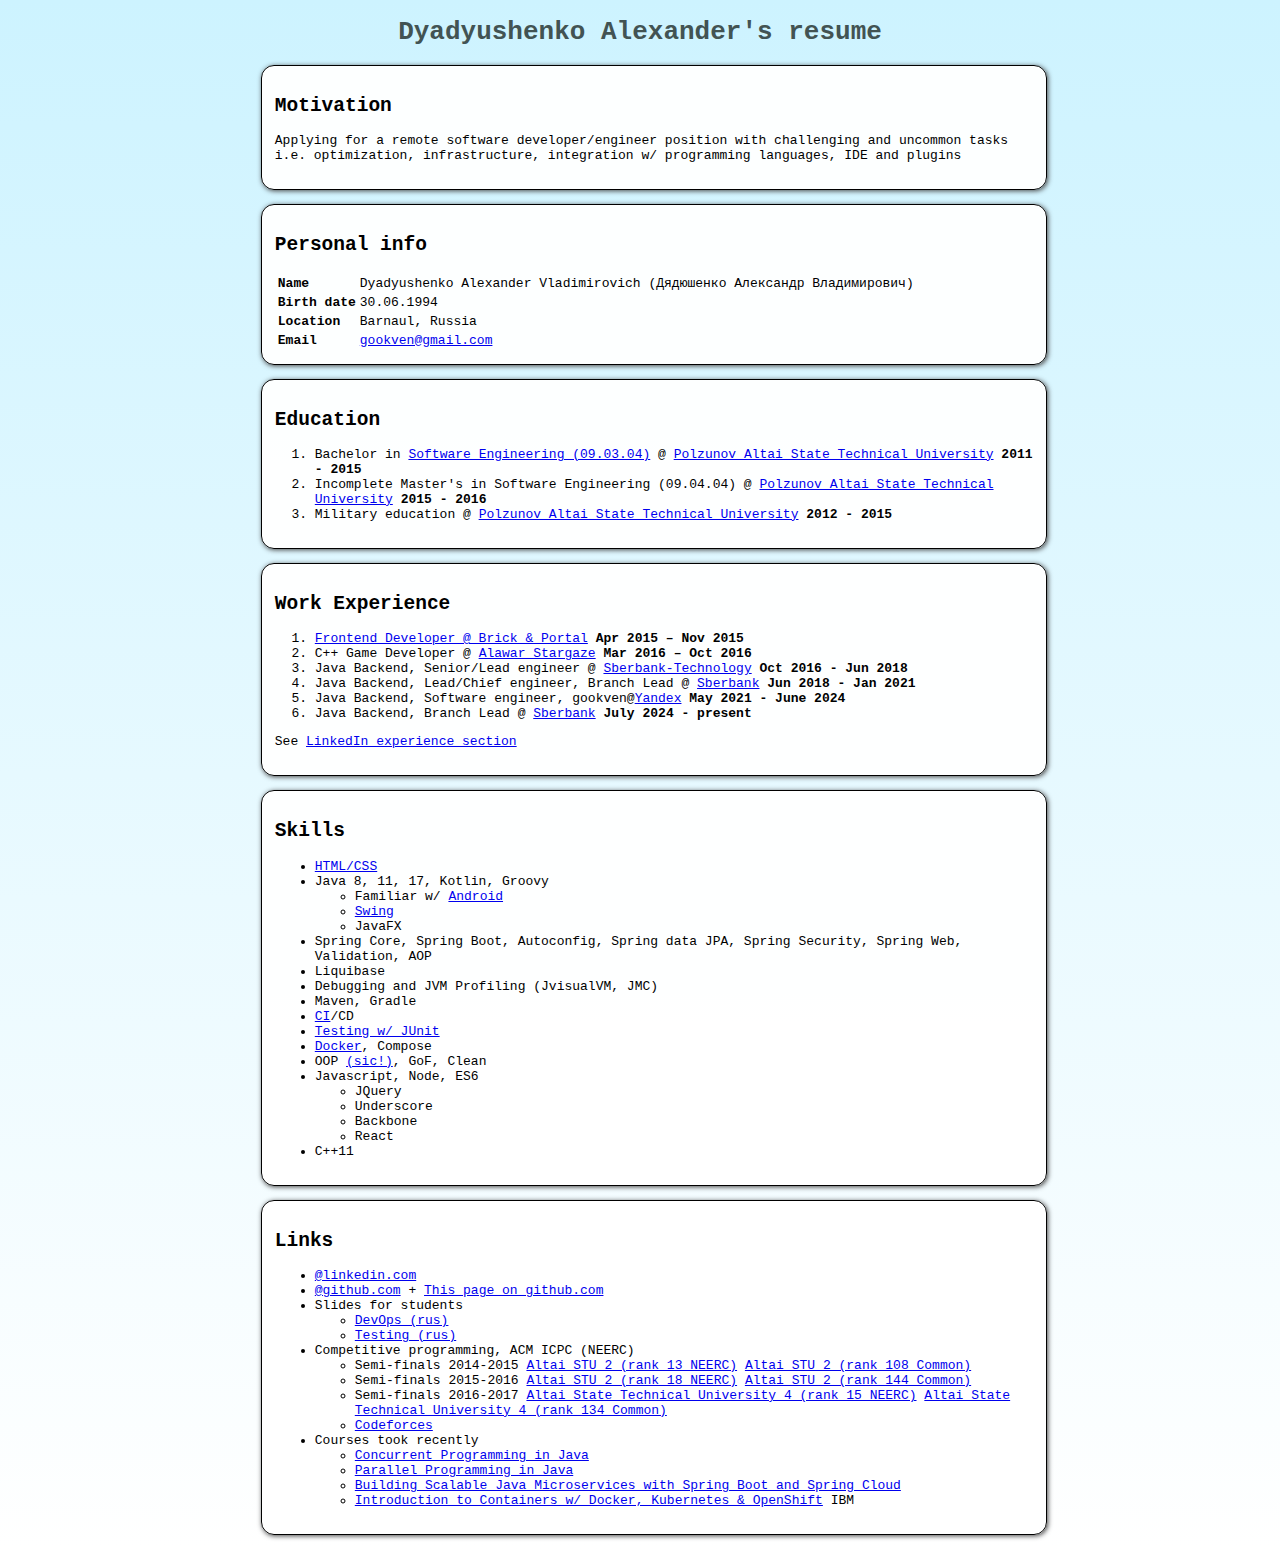
<file: index.html>
<!DOCTYPE html>
<html lang="en">

<head>
    <meta charset="UTF-8">
    <title>Dyadyushenko Alexander</title>
 
    <meta name="viewport" content="width=device-width, initial-scale=1">

    <link rel="stylesheet" media="all" href="base.css">
    <link rel="stylesheet" media="print" href="print.css">
    <link rel="stylesheet" media="screen" href="web.css">
</head>

<body id="top">
    <h1>Dyadyushenko Alexander's resume</h1>

    <section>
        <h2>Motivation</h2>
        <p>Applying for a remote software developer/engineer position with challenging and uncommon tasks i.e. optimization, infrastructure, integration w/ programming languages, IDE and plugins</p>
    </section>

    <section>
        <h2>Personal info</h2>
        <table class="text-left">
            <tr>
                <th>Name</th>
                <td>Dyadyushenko Alexander Vladimirovich (Дядюшенко Александр Владимирович)</td>
            </tr>
            <tr>
                <th>Birth date</th>
                <td>30.06.1994</td>
            </tr>
            <tr>
                <th>Location</th>
                <td>Barnaul, Russia</td>
            </tr>
            <tr>
                <th>Email</th>
                <td>
                    <a href="mailto:gookven@gmail.com">gookven@gmail.com</a>
                </td>
            </tr>
        </table>
    </section>

    <section>
        <h2>Education</h2>

        <ol>
            <li>
                Bachelor in
                <a href="https://www.altstu.ru/omkofile/797652/name/OPOP_2018.pdf">Software Engineering (09.03.04)</a> @ <a href="https://en.altstu.ru/">Polzunov Altai State Technical University</a>
                <b>2011 - 2015</b>
            </li>
            <li>
                Incomplete Master's in Software Engineering (09.04.04) @ <a href="https://en.altstu.ru/">Polzunov Altai State Technical University</a>
                <b>2015 - 2016</b>
            </li>
            <li>
                Military education @ <a href="https://en.altstu.ru/">Polzunov Altai State Technical University</a>
                <b>2012 - 2015</b>
            </li>
        </ol>
    </section>

    <section>
        <h2>Work Experience</h2>
        <ol>
            <li>
                <a href="https://web.archive.org/web/20151102090222/https://brickandportal.com/about">Frontend Developer @
                Brick & Portal</a>
                <b>Apr 2015 – Nov 2015</b>
            </li>
            <li>
                C++ Game Developer @ <a href="http://stargaze.alawar.ru/">Alawar Stargaze</a>
                <b>Mar 2016 – Oct 2016</b>
            </li>
            <li>
                Java Backend, Senior/Lead engineer @ <a href="https://sbertech.ru/">Sberbank-Technology</a>
                <b>Oct 2016 - Jun 2018</b>
            </li>
            <li>
                Java Backend, Lead/Chief engineer, Branch Lead @ <a href="https://www.sberbank.ru/help/business/credits">Sberbank</a>
                <b>Jun 2018 - Jan 2021</b>
            </li>
            <li>
                Java Backend, Software engineer, gookven@<a href="https://yandex.ru/company">Yandex</a>
                <b>May 2021 - June 2024</b>
            </li>
            <li>
                Java Backend, Branch Lead @ <a href="https://www.sberbank.ru/help/business/credits">Sberbank</a>
                <b>July 2024 - present</b>
            </li>
        </ol>
        <p>
            See <a href="https://www.linkedin.com/in/alexander-dyadyushenko-44b455b7/#experience-section">LinkedIn experience section</a>
        </p>
    </section>

    <section>
        <h2>Skills</h2>
        <ul>
            <li><a href="#top">HTML/CSS</a></li>
            <li>
                Java 8, 11, 17, Kotlin, Groovy
                <ul>
                    <li>Familiar w/ <a href="https://github.com/GooKv/kommonsense">Android</a></li>
                    <li><a href="https://github.com/GooKv/generic-table">Swing</a></li>
                    <li>JavaFX</li>
                </ul>
            </li>
            <li>Spring Core, Spring Boot, Autoconfig, Spring data JPA, Spring Security, Spring Web, Validation, AOP</li>
            <li>Liquibase</li>
            <li>Debugging and JVM Profiling (JvisualVM, JMC)</li>
            <li>Maven, Gradle</li>
            <li><a href="https://github.com/GooKv/generic-table/blob/dev/.travis.yml">CI</a>/CD</li>
            <li><a href="https://github.com/GooKv/generic-table/blob/dev/src/test/java/me/gookven/swingx/generictable/GenericTableTest.java">Testing w/ JUnit</a></li>
            <li><a href="https://github.com/GooKv/docker-example">Docker</a>, Compose</li>
            <li>
                OOP <a href="https://github.com/yegor256/cactoos/pull/457">(sic!)</a>, GoF, Clean
            </li>
            <li>
                Javascript, Node, ES6
                <ul>
                    <li>JQuery</li>
                    <li>Underscore</li>
                    <li>Backbone</li>
                    <li>React</li>
                </ul>
            </li>
            <li>
                C++11
            </li>
        </ul>
    </section>

    <section>
        <h2>Links</h2>
        <ul>
            <li>
                <a href="https://www.linkedin.com/in/alexander-dyadyushenko-44b455b7/">@linkedin.com</a>
            </li>
            <li>
                <a href="https://github.com/GooKv">@github.com</a> + <a href="https://github.com/GooKv/resume">This page on github.com</a>
            </li>
            <li>
                Slides for students
                <ul>
                    <li>
                        <a href="https://docs.google.com/presentation/d/11nzlP4KzL_NEVm2_r1cp8HFVmw5dbxlJ7acIu-V6Om0/edit?usp=sharing">DevOps
                        (rus)</a>
                    </li>
                    <li>
                        <a href="https://docs.google.com/presentation/d/1yi3mopht0xjEd18rBvTBQ_ha2VsWAcrV2sVSanTfI4U/edit?usp=sharing">Testing
                        (rus)</a>
                    </li>
                </ul>
            </li>
            <li>
                Competitive programming, ACM ICPC (NEERC)
                <ul>
                    <li>
                        Semi-finals 2014-2015
                        <a href="http://neerc.secna.ru/2014/standings-bar.html">Altai STU 2 (rank 13 NEERC)</a>
                        <a href="http://neerc.secna.ru/2014/Standings.htm">Altai STU 2 (rank 108 Common)</a>
                    </li>
                    <li>
                        Semi-finals 2015-2016
                        <a href="http://neerc.secna.ru/2015/neerc-monitor/standings-bar.htm">Altai STU 2 (rank 18 NEERC)</a>
                        <a href="http://neerc.secna.ru/2015/neerc-monitor/Standings.html">Altai STU 2 (rank 144 Common)</a>
                    </li>
                    <li>
                        Semi-finals 2016-2017
                        <a href="http://neerc.secna.ru/2016/Standings_Barnaul.htm">Altai State Technical University 4 (rank 15 NEERC)</a>
                        <a href="http://neerc.secna.ru/2016/Standings.htm">Altai State Technical University 4 (rank 134 Common)</a>
                    </li>
                    <li><a href="https://codeforces.com/profile/gookven">Codeforces</a></li>
                </ul>
            </li>

            <li>
                Courses took recently
                <ul>
                    <li><a href="https://coursera.org/share/fa0e566f2fa7269db28f155fcd91e0c8">Concurrent Programming in Java</a></li>
                    <li><a href="https://coursera.org/share/b8f9bb11a8358df42e90807e1374ab4e">Parallel Programming in Java</a></li>
                    <li><a href="https://coursera.org/share/c1fd64e00102151903efbdf975738404">Building Scalable Java Microservices with Spring Boot and Spring Cloud</a></li>
                    <li><a href="https://coursera.org/share/a74fa5593b07fe5efb8b82e7e0396665">Introduction to Containers w/ Docker, Kubernetes & OpenShift</a> IBM</li>
                </ul>
            </li>
        </ul>
    </section>

</body>

</html>
</file>
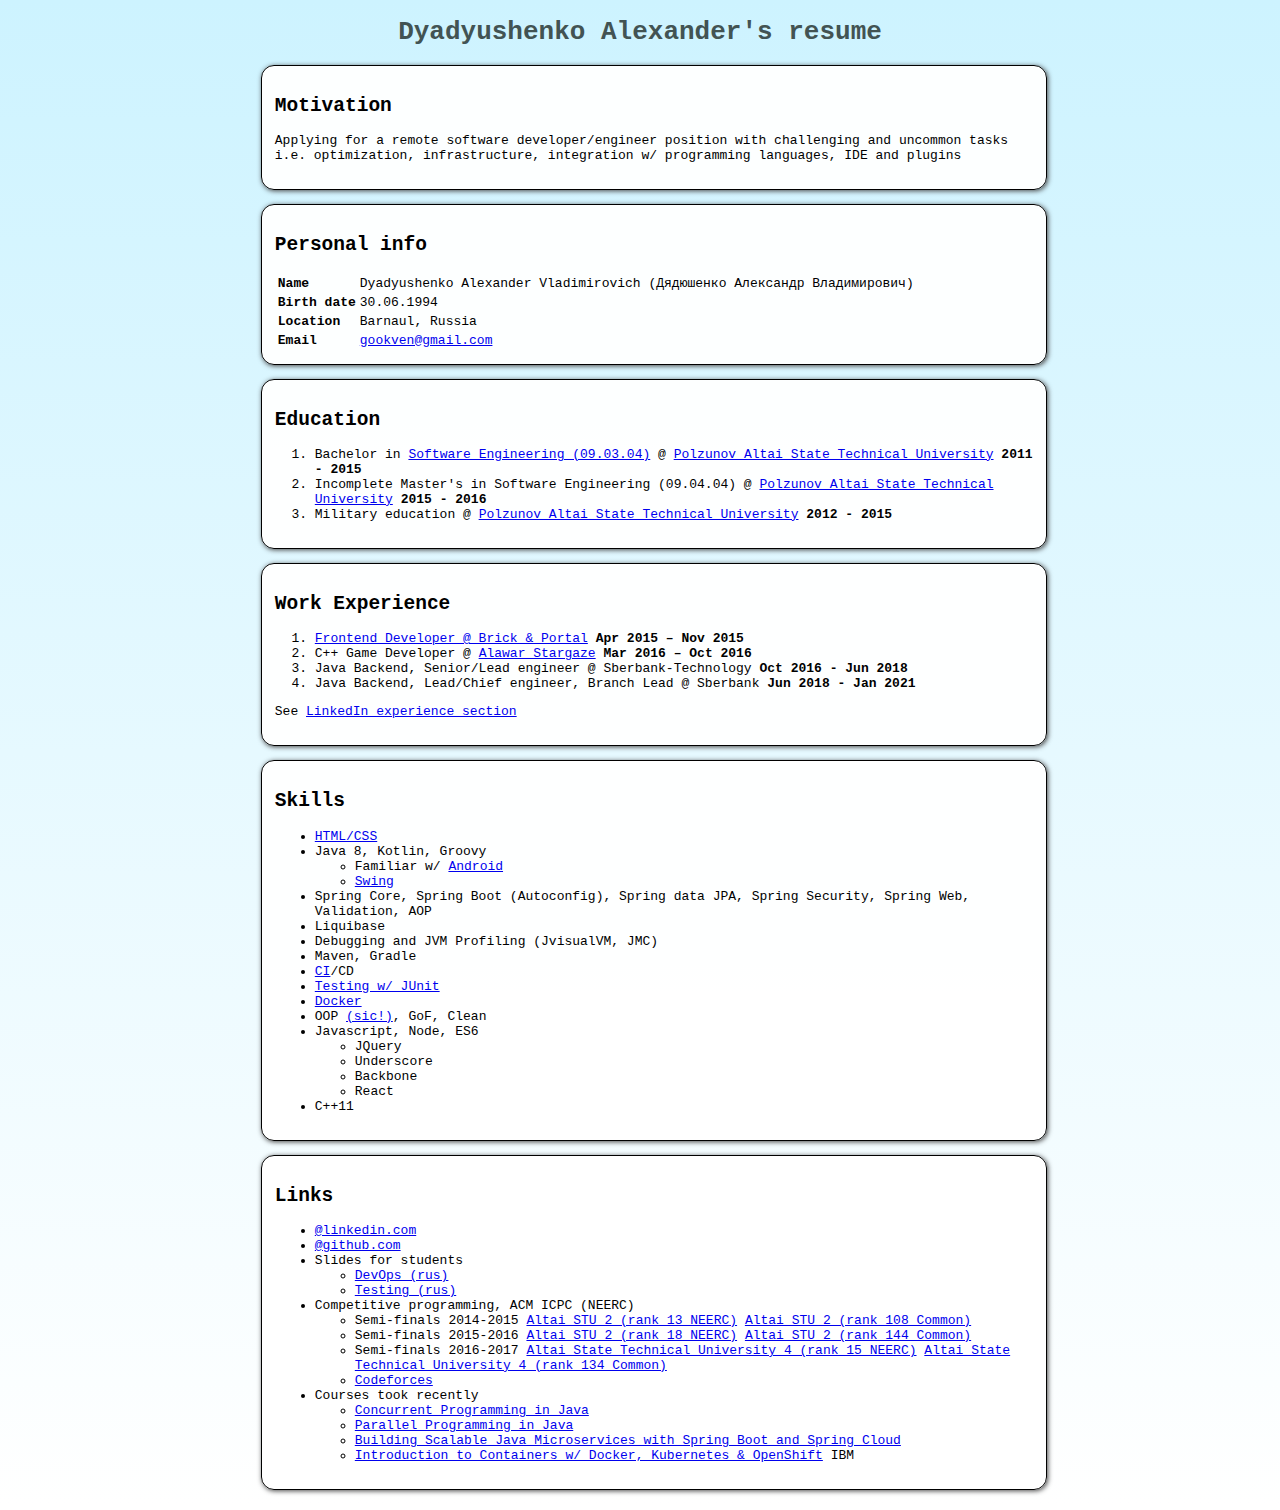
<file: resume.html>
<!DOCTYPE html>
<html lang="en">
<head>
    <meta charset="UTF-8">
    <title>Dyadyushenko Alexander</title>

    <link rel="stylesheet" media="all" href="base.css">
    <link rel="stylesheet" media="print" href="print.css">
    <link rel="stylesheet" media="screen" href="web.css">
</head>
<body id="top">
<h1>Dyadyushenko Alexander's resume</h1>

<section>
    <h2>Motivation</h2>
    <p>Applying for a remote software developer/engineer position with challenging and uncommon tasks i.e. optimization, infrastructure, integration w/ programming languages, IDE and plugins</p>
</section>

<section>
    <h2>Personal info</h2>
    <table class="text-left">
        <tr>
            <th>Name</th>
            <td>Dyadyushenko Alexander Vladimirovich (Дядюшенко Александр Владимирович)</td>
        </tr>
        <tr>
            <th>Birth date</th>
            <td>30.06.1994</td>
        </tr>
        <tr>
            <th>Location</th>
            <td>Barnaul, Russia</td>
        </tr>
        <tr>
            <th>Email</th>
            <td>
                <a href="mailto:gookven@gmail.com">gookven@gmail.com</a>
            </td>
        </tr>
    </table>
</section>

<section>
    <h2>Education</h2>

    <ol>
        <li>
            Bachelor in
            <a href="https://www.altstu.ru/omkofile/797652/name/OPOP_2018.pdf">Software Engineering (09.03.04)</a>
            @ <a href="https://en.altstu.ru/">Polzunov Altai State Technical University</a>
            <b>2011 - 2015</b>
        </li>
        <li>
            Incomplete Master's in Software Engineering (09.04.04)
            @ <a href="https://en.altstu.ru/">Polzunov Altai State Technical University</a>
            <b>2015 - 2016</b>
        </li>
        <li>
            Military education
            @ <a href="https://en.altstu.ru/">Polzunov Altai State Technical University</a>
            <b>2012 - 2015</b>
        </li>
    </ol>
</section>

<section>
    <h2>Work Experience</h2>
    <ol>
        <li>
            <a href="https://web.archive.org/web/20151102090222/https://brickandportal.com/about">Frontend Developer @
                Brick & Portal</a>
            <b>Apr 2015 – Nov 2015</b>
        </li>
        <li>
            C++ Game Developer
            @ <a href="http://stargaze.alawar.ru/">Alawar Stargaze</a>
            <b>Mar 2016 – Oct 2016</b>
        </li>
        <li>
            Java Backend, Senior/Lead engineer @ Sberbank-Technology
            <b>Oct 2016 - Jun 2018</b>
        </li>
        <li>
            Java Backend, Lead/Chief engineer, Branch Lead @ Sberbank
            <b>Jun 2018 - Jan 2021</b>
        </li>
    </ol>
    <p>
        See <a href="https://www.linkedin.com/in/alexander-dyadyushenko-44b455b7/#experience-section">LinkedIn
        experience section</a>
    </p>
</section>

<section>
    <h2>Skills</h2>
    <ul>
        <li><a href="#top">HTML/CSS</a></li>
        <li>
            Java 8, Kotlin, Groovy
            <ul>
                <li>Familiar w/ <a href="https://github.com/GooKv/kommonsense">Android</a></li>
                <li><a href="https://github.com/GooKv/generic-table">Swing</a></li>
            </ul>
        </li>
        <li>Spring Core, Spring Boot (Autoconfig), Spring data JPA, Spring Security, Spring Web, Validation, AOP</li>
        <li>Liquibase</li>
        <li>Debugging and JVM Profiling (JvisualVM, JMC)</li>
        <li>Maven, Gradle</li>
        <li><a href="https://github.com/GooKv/generic-table/blob/dev/.travis.yml">CI</a>/CD</li>
        <li><a href="https://github.com/GooKv/generic-table/blob/dev/src/test/java/me/gookven/swingx/generictable/GenericTableTest.java">Testing w/ JUnit</a></li>
        <li><a href="https://github.com/GooKv/docker-example">Docker</a></li>
        <li>
            OOP <a href="https://github.com/yegor256/cactoos/pull/457">(sic!)</a>, GoF, Clean
        </li>
        <li>
            Javascript, Node, ES6
            <ul>
                <li>JQuery</li>
                <li>Underscore</li>
                <li>Backbone</li>
                <li>React</li>
            </ul>
        </li>
        <li>
            C++11
        </li>
    </ul>
</section>

<section>
    <h2>Links</h2>
    <ul>
        <li>
            <a href="https://www.linkedin.com/in/alexander-dyadyushenko-44b455b7/">@linkedin.com</a>
        </li>
        <li>
            <a href="https://github.com/GooKv">@github.com</a>
        </li>
        <li>
            Slides for students
            <ul>
                <li>
                    <a href="https://docs.google.com/presentation/d/11nzlP4KzL_NEVm2_r1cp8HFVmw5dbxlJ7acIu-V6Om0/edit?usp=sharing">DevOps
                        (rus)</a>
                </li>
                <li>
                    <a href="https://docs.google.com/presentation/d/1yi3mopht0xjEd18rBvTBQ_ha2VsWAcrV2sVSanTfI4U/edit?usp=sharing">Testing
                        (rus)</a>
                </li>
            </ul>
        </li>
        <li>
            Competitive programming, ACM ICPC (NEERC)
            <ul>
                <li>
                    Semi-finals 2014-2015
                    <a href="http://neerc.secna.ru/2014/standings-bar.html">Altai STU 2 (rank 13 NEERC)</a>
                    <a href="http://neerc.secna.ru/2014/Standings.htm">Altai STU 2 (rank 108 Common)</a>
                </li>
                <li>
                    Semi-finals 2015-2016
                    <a href="http://neerc.secna.ru/2015/neerc-monitor/standings-bar.htm">Altai STU 2 (rank 18 NEERC)</a>
                    <a href="http://neerc.secna.ru/2015/neerc-monitor/Standings.html">Altai STU 2 (rank 144 Common)</a>
                </li>
                <li>
                    Semi-finals 2016-2017
                    <a href="http://neerc.secna.ru/2016/Standings_Barnaul.htm">Altai State Technical University 4 (rank 15 NEERC)</a>
                    <a href="http://neerc.secna.ru/2016/Standings.htm">Altai State Technical University 4 (rank 134 Common)</a>
                </li>
                <li><a href="https://codeforces.com/profile/gookven">Codeforces</a></li>
            </ul>
        </li>

        <li>
            Courses took recently
            <ul>
                <li><a href="https://coursera.org/share/fa0e566f2fa7269db28f155fcd91e0c8">Concurrent Programming in Java</a></li>
                <li><a href="https://coursera.org/share/b8f9bb11a8358df42e90807e1374ab4e">Parallel Programming in Java</a></li>
                <li><a href="https://coursera.org/share/c1fd64e00102151903efbdf975738404">Building Scalable Java Microservices with Spring Boot and Spring Cloud</a></li>
                <li><a href="https://coursera.org/share/a74fa5593b07fe5efb8b82e7e0396665">Introduction to Containers w/ Docker, Kubernetes & OpenShift</a> IBM</li>
            </ul>
        </li>
    </ul>
</section>

</body>
</html>
</file>
<file: base.css>
body {
    font-family: monospace;
}

.text-left {
    text-align: left;
}
</file>
<file: print.css>
a, a:visited {
    color: black;
}

a[href^=http]:after {
    content: " [" attr(href) "]";
}
</file>
<file: web.css>
body {
    background: linear-gradient(#cdf3ff, white);
}

section {
    padding: 1em;
    border: 1px solid black;
    margin: 14px;
    border-radius: 1em;
    background-color: rgba(255, 255, 255, .95);
    box-shadow: 1px 1px 5px #474747;
}

@media (min-width: 1024px) {
    section {
        width: 60%;
        margin: 14px 14px 14px 20%;
    }
}

h1 {
    text-align: center;
    color: #425353;
}
</file>
